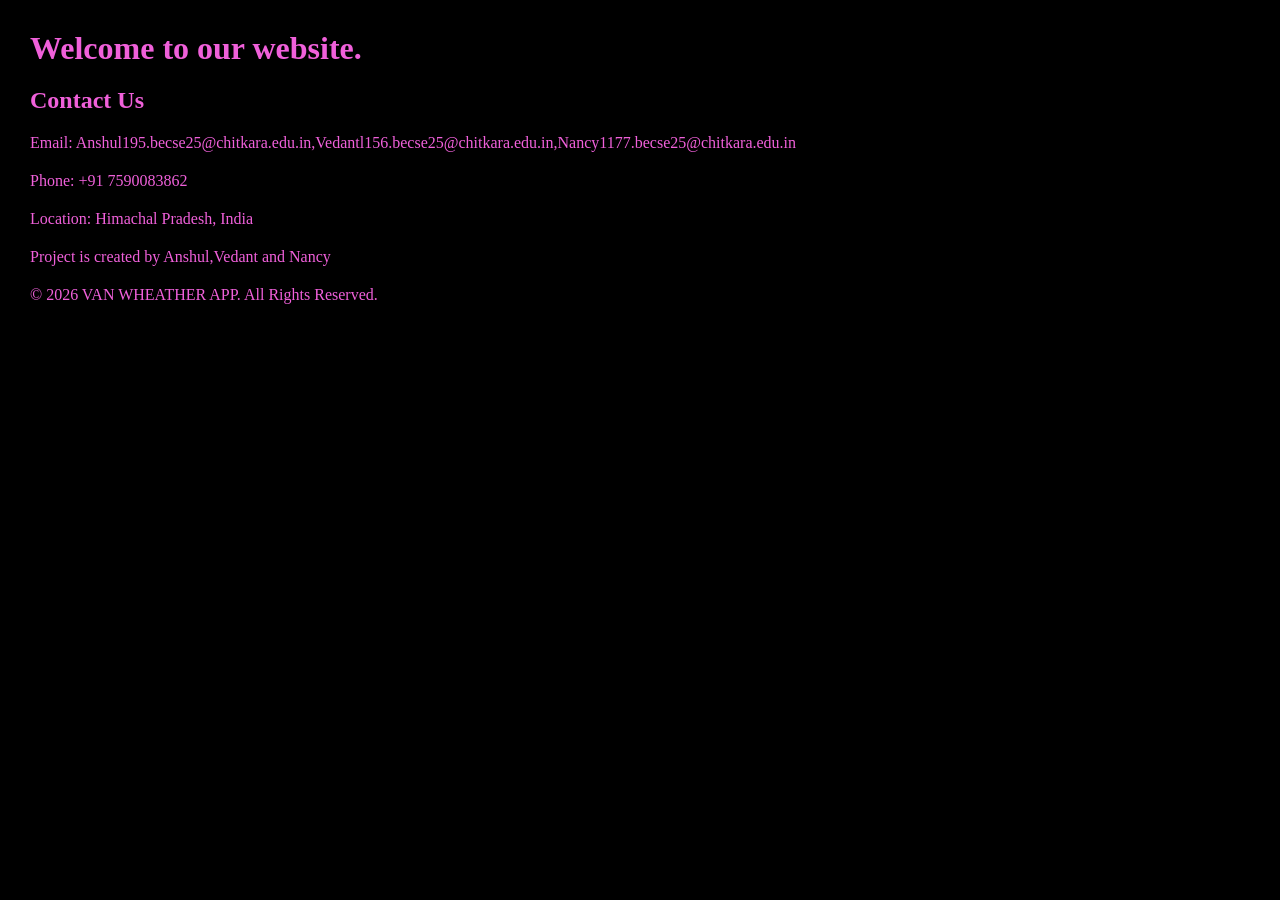
<file: about.html>
<!DOCTYPE html>
<html lang="en">
<head>
    <meta charset="UTF-8">
    <meta name="viewport" content="width=device-width, initial-scale=1.0">
    <title>Document</title>
    <style>
        *{
            margin: 0;
            padding: 10px;
            background-color: black;
            color: rgb(240, 96, 218);
        }
       

    </style>
</head>
<body>
    <h1>Welcome to our website. </h1>
    <h2>Contact Us</h2>

        <p>Email: Anshul195.becse25@chitkara.edu.in,Vedantl156.becse25@chitkara.edu.in,Nancy1177.becse25@chitkara.edu.in</p>
        <p>Phone: +91 7590083862</p>
        <p>Location: Himachal Pradesh, India</p>
    <div class="Mk">Project is created by Anshul,Vedant and Nancy</div>
     <p>© 2026 VAN WHEATHER APP. All Rights Reserved.</p>
</body>
</html>
</file>
